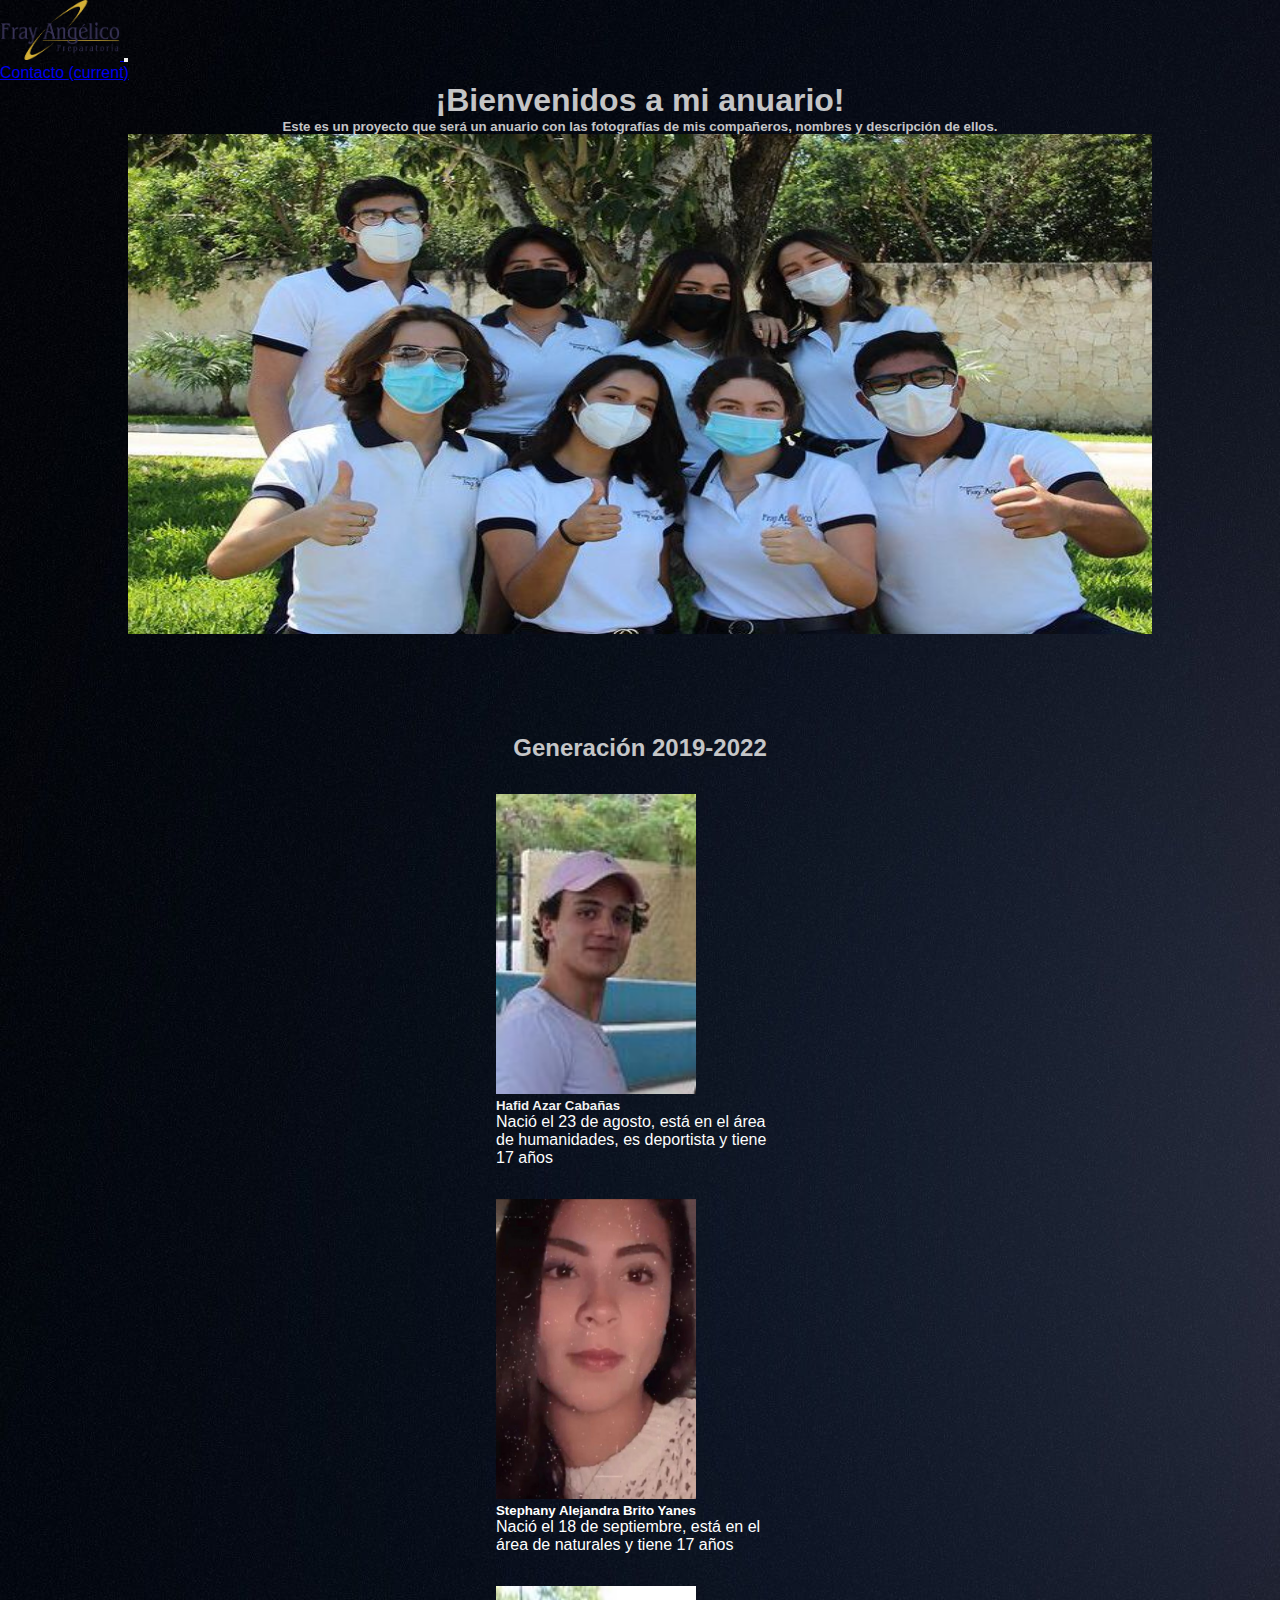
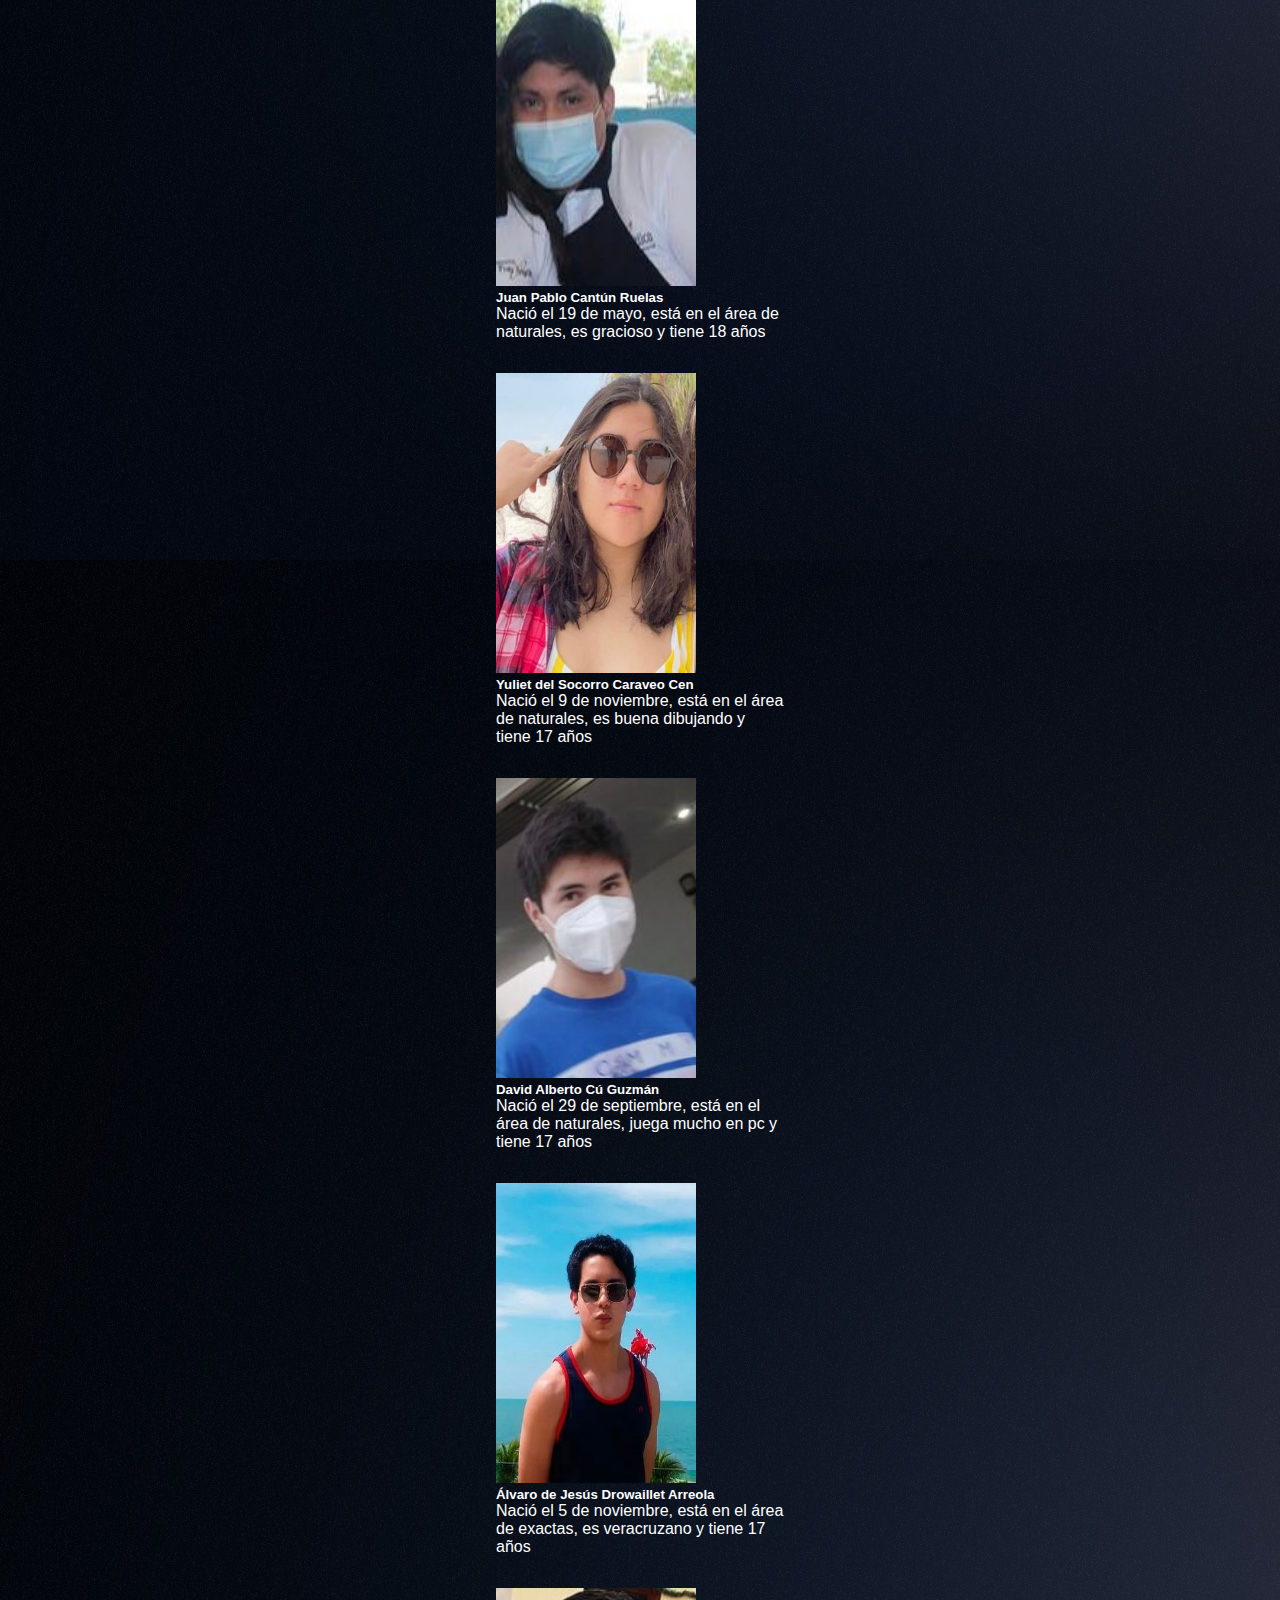
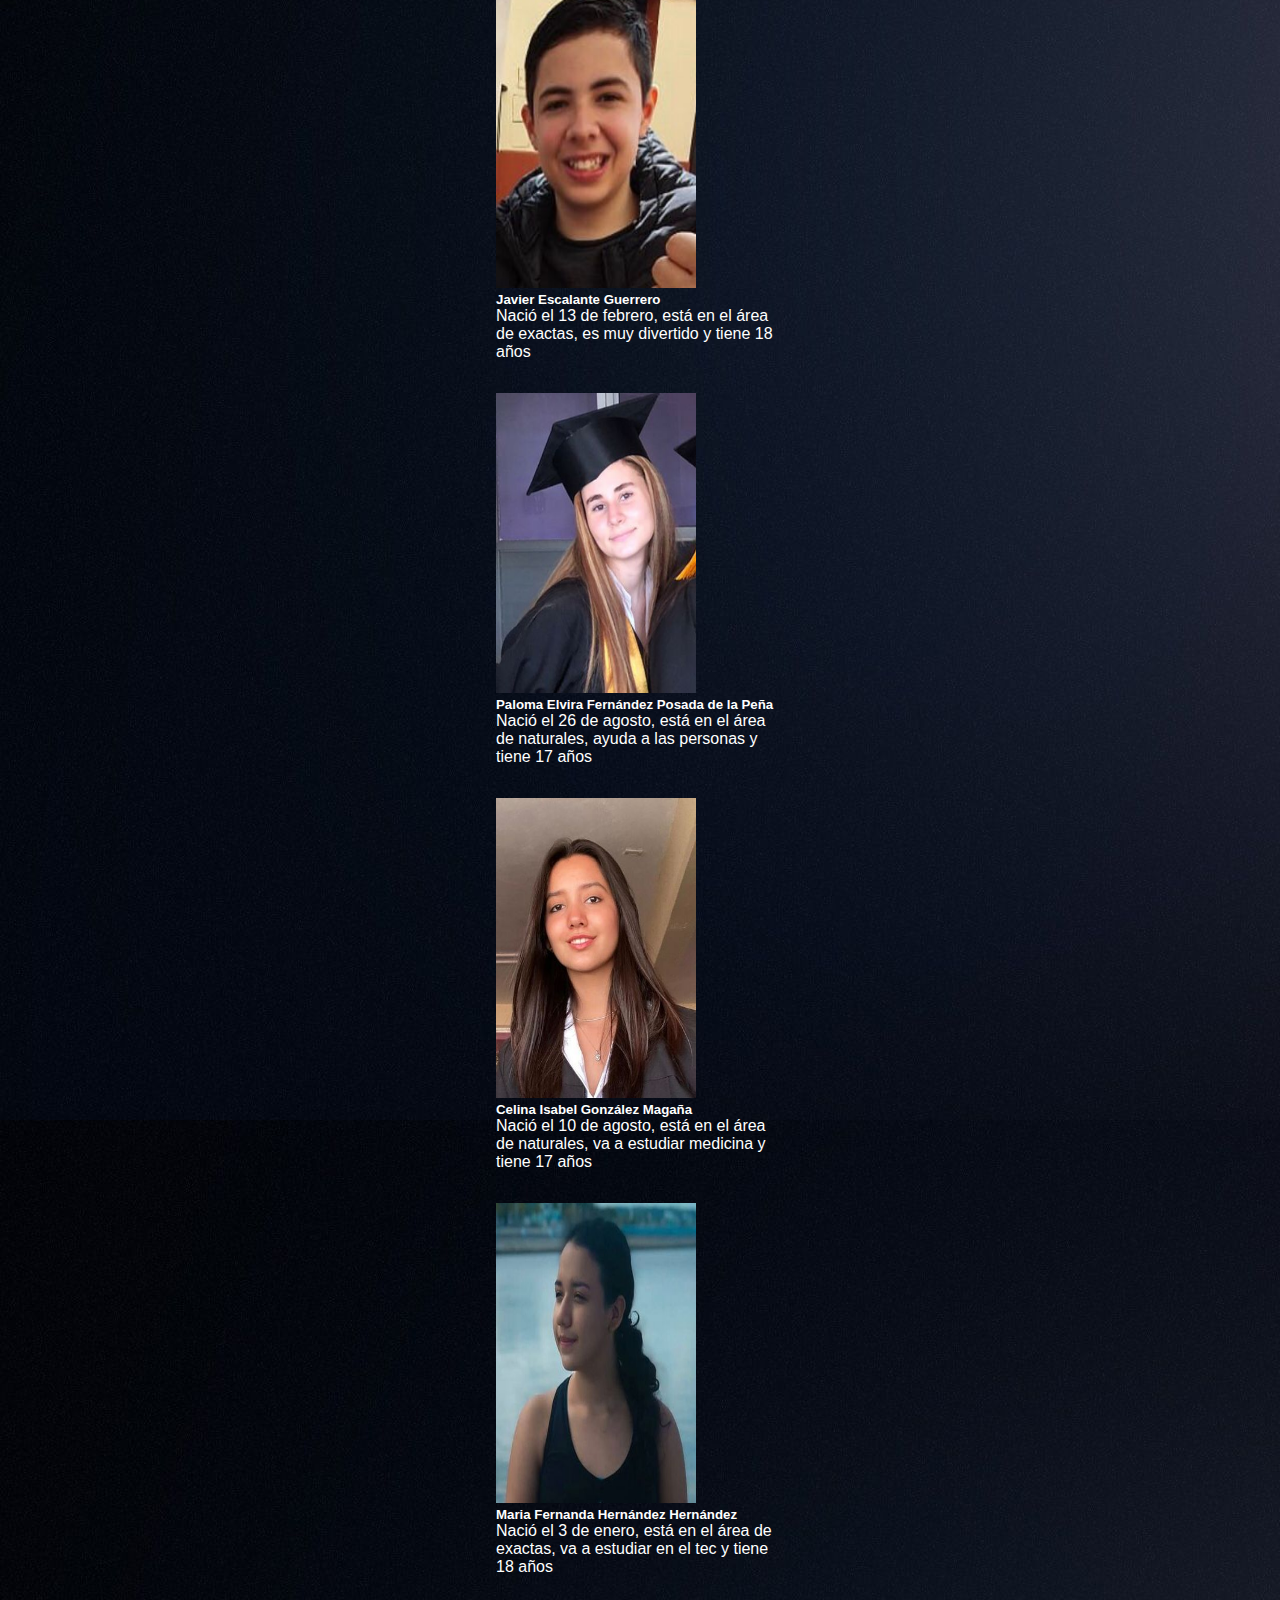
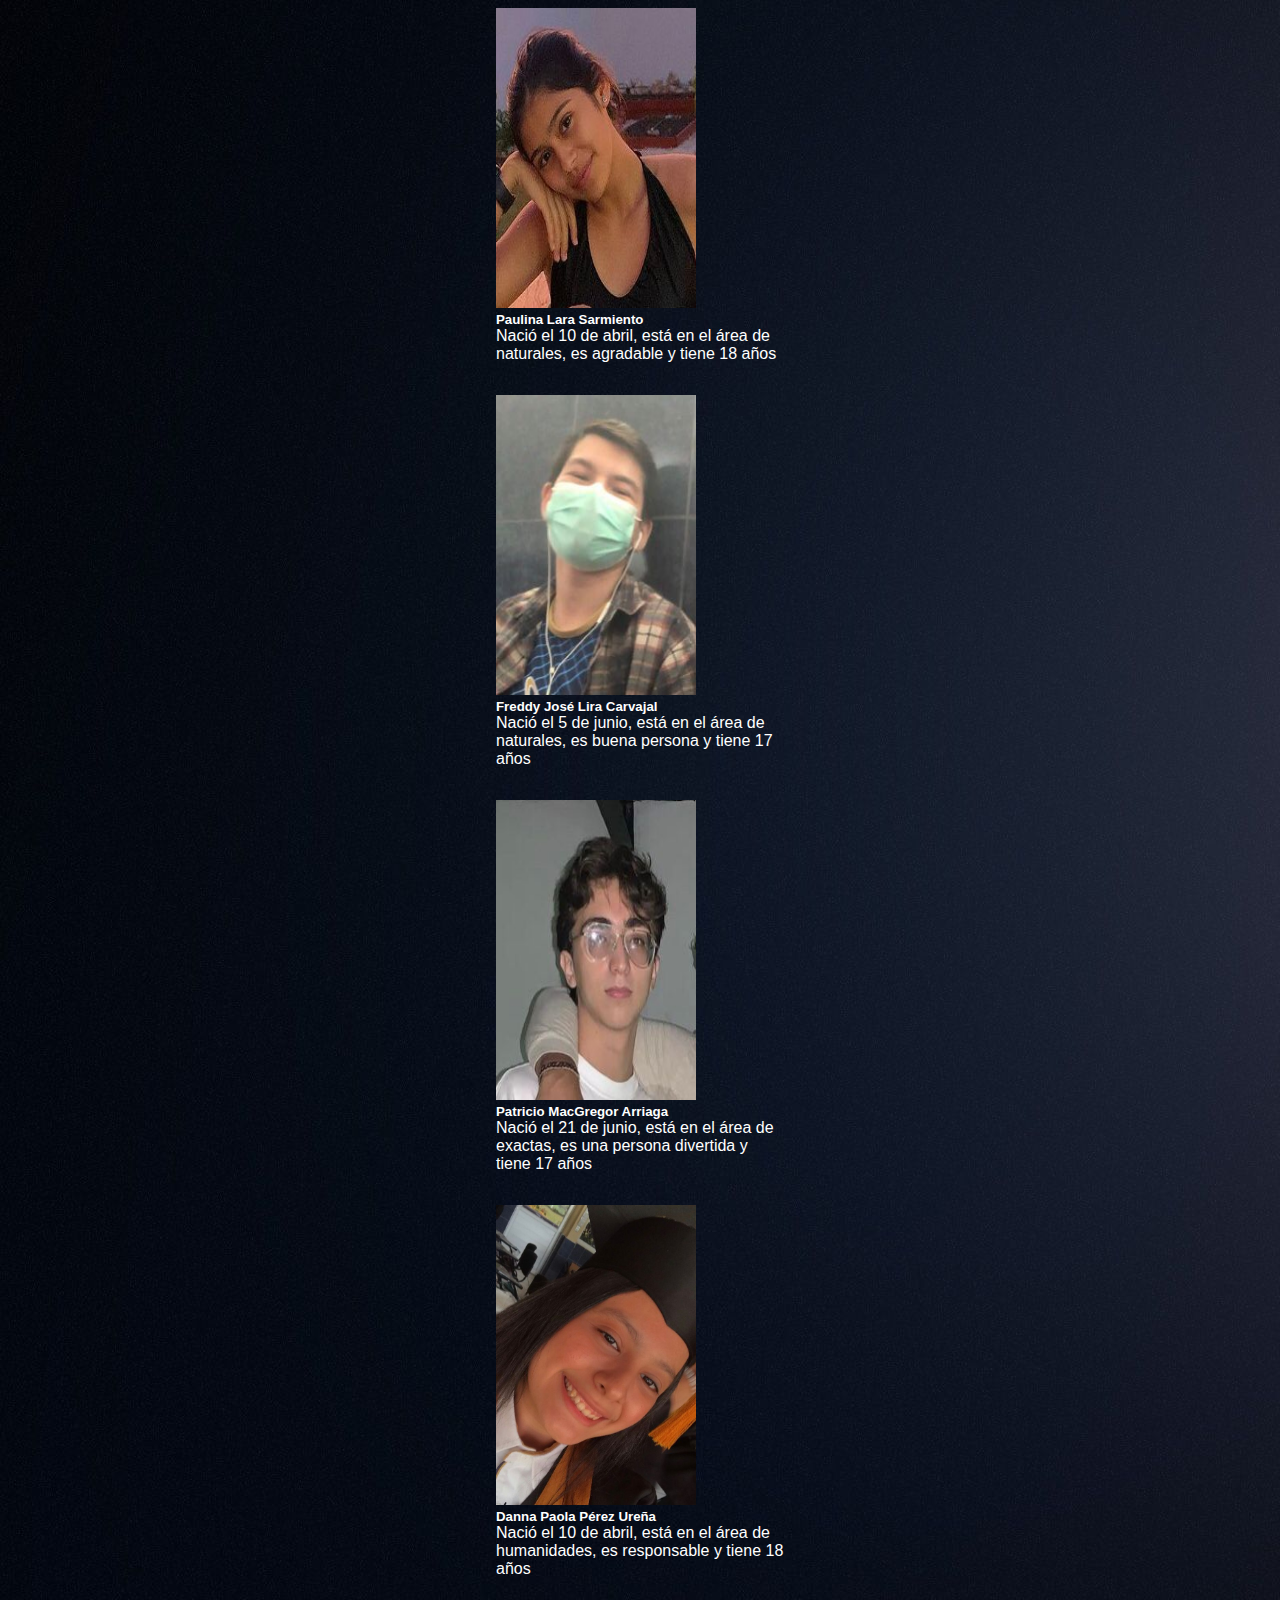
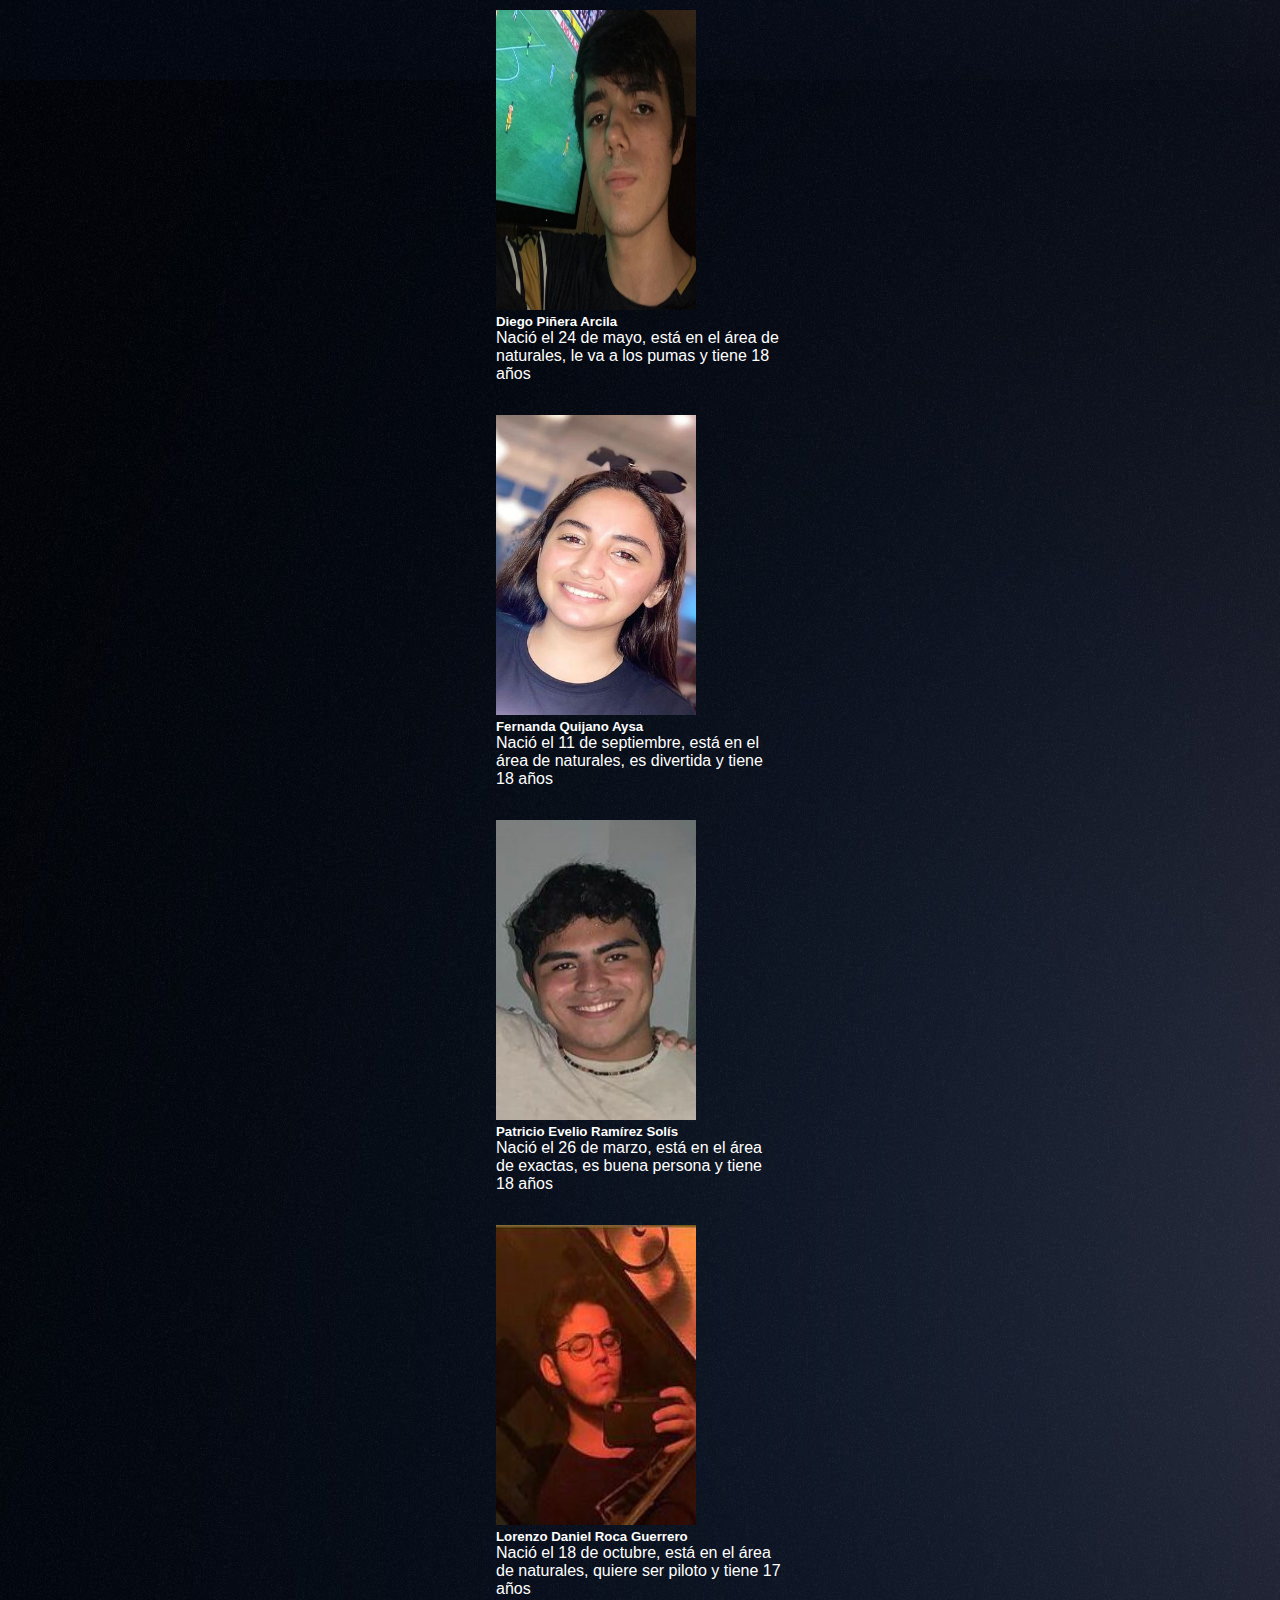
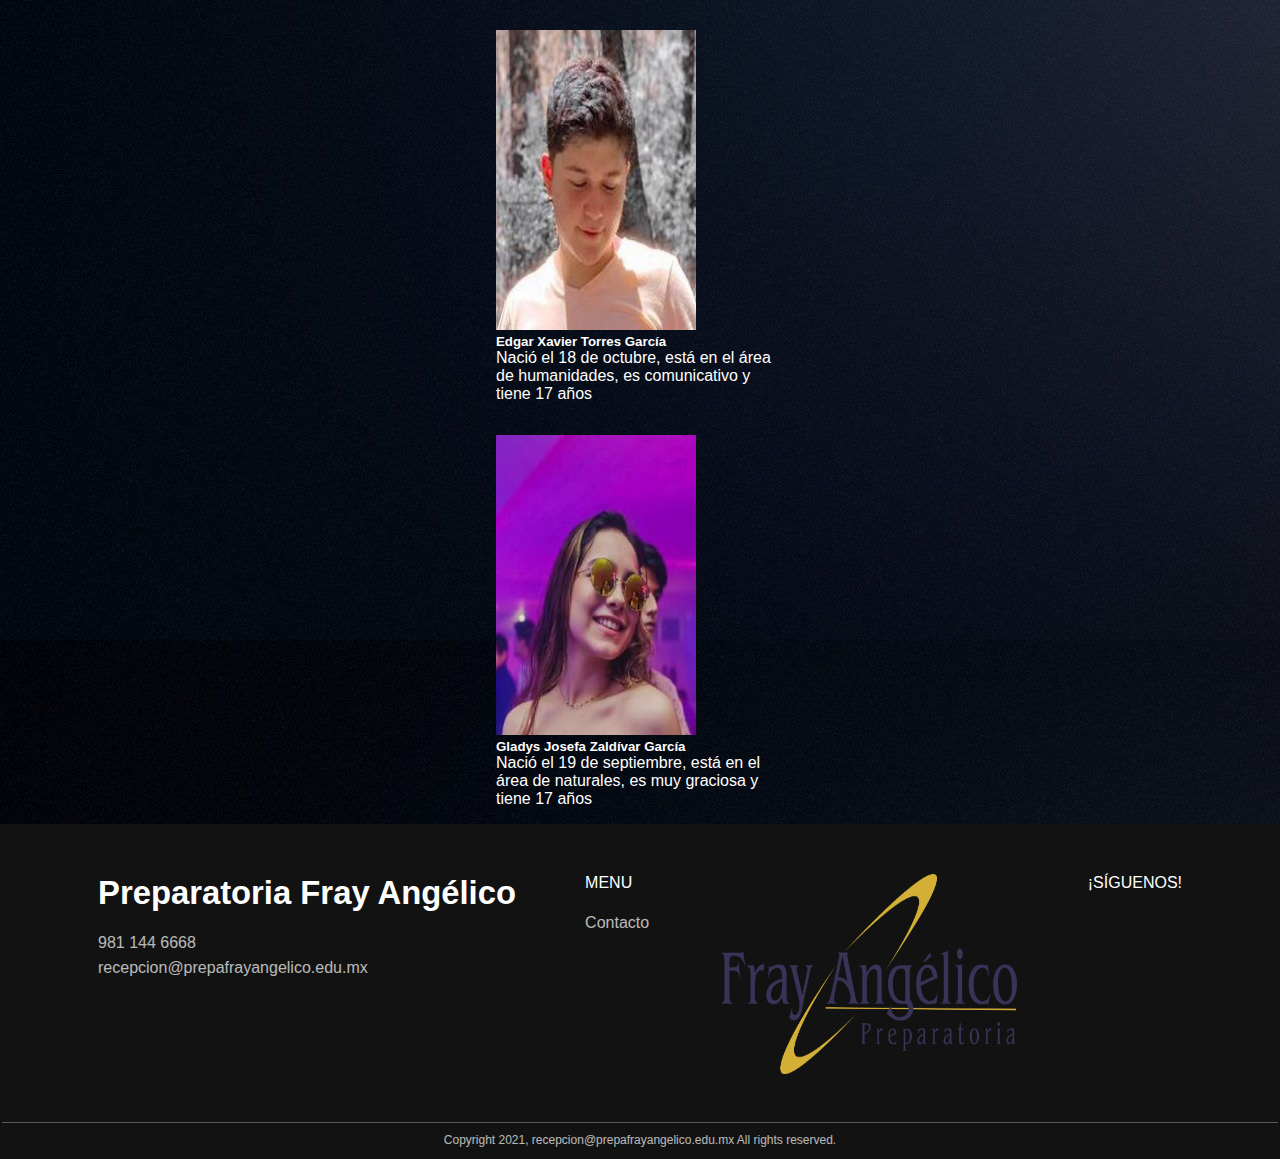
<file: index.html>
<!DOCTYPE html>
<html lang="en">
<head>
    <meta charset="UTF-8">
    <meta http-equiv="X-UA-Compatible" content="IE=edge">
    <meta name="viewport" content="width=device-width, initial-scale=1.0">
    <title>Proyecto</title>
    <link rel="icon" href="logo.jpg">
    <link rel="stylesheet" href="https://cdn.jsdelivr.net/npm/bootstrap@4.6.0/dist/css/bootstrap.min.css" integrity="sha384-B0vP5xmATw1+K9KRQjQERJvTumQW0nPEzvF6L/Z6nronJ3oUOFUFpCjEUQouq2+l" crossorigin="anonymous">
    <style>
      .card {
        margin: 32px auto 16px;
      }
      .col:last-child .card{
        margin-top: 32px;
      }
      
      
    </style>
</head>
<body background="fondo 2.jpg">
    <nav class="navbar navbar-expand-lg navbar-light bg-light">
      <a href="index.html">
        <img src="logo.png" width="120" height="60">
    </a>
        
        
        <button class="navbar-toggler" type="button" data-toggle="collapse" data-target="#navbarSupportedContent" aria-controls="navbarSupportedContent" aria-expanded="false" aria-label="Toggle navigation">
          <span class="navbar-toggler-icon"></span>
        </button>
      
        <div class="collapse navbar-collapse" id="navbarSupportedContent">
          <ul class="navbar-nav mr-auto">
            <li class="nav-item">
              <a class="nav-link" href="contacto.html">Contacto <span class="sr-only">(current)</span></a>
            </li>
           
            
            
          </ul>
          
        </div>
      </nav>

    <h1 style="color: rgba(224, 224, 224, 0.877); text-align: center;">¡Bienvenidos a mi anuario!</h1>
    <h5 style="color: rgba(224, 224, 224, 0.877); text-align: center;" >Este es un proyecto que será un anuario con las fotografías de mis compañeros, nombres y descripción de ellos.</h5>
    
      
    </p>
    
    
    <main>
      <div class="contenedor">
        <link rel="stylesheet" href="style.css">
      <div class="slider">
        <ul>
            <li>
                <img src="carrusel 1.jpg">
            </li>
            <li>
                <img src="carrusel 2.jpg">
            </li>
            <li>
                <img src="carrusel 3.jpg">
            </li>
            <li>
                <img src="carrusel 4.jpg">
            </li>
        </ul>
        
    </div>
      
      <h2   style="color: rgba(224, 224, 224, 0.877); text-align: center;" >Generación 2019-2022</h2>
      <div class="container">
        <div class="row">
          <div class="col-sm">
            <div class="card bg-dark"  style="width: 18rem;">
              <img src="hafid.jpg" class="card-img-top" alt="..." width="200" height="300">
              <div class="card-body">
                <h5 style="color: rgb(241, 241, 241)" class="card-title">Hafid Azar Cabañas</h5>
                <p style="color: rgb(253, 253, 253)" class="card-text"> Nació el 23 de agosto, está en el área de humanidades, es deportista y tiene 17 años </p>
                
              </div>
            </div>
          </div>
          <div class="col-sm">
            <div class="card bg-dark" style="width: 18rem;">
              <img src="steph.jpg" class="card-img-top" alt="..." width="200" height="300">
              <div class="card-body">
                <h5  style="color: rgb(255, 255, 255)" class="card-title">Stephany Alejandra Brito Yanes</h5>
                <p style="color: rgb(255, 255, 255)" class="card-text">Nació el 18 de septiembre, está en el área de naturales y tiene 17 años</p>
                
              </div>
            </div>
          </div>
          <div class="col-sm">
            <div class="card bg-dark" style="width: 18rem;">
              <img src="juan.jpg" class="card-img-top" alt="..." width="200" height="300">
              <div class="card-body">
                <h5  style="color: rgb(255, 255, 255)" class="card-title">Juan Pablo Cantún Ruelas</h5>
                <p style="color: rgb(255, 255, 255)" class="card-text">Nació el 19 de mayo, está en el área de naturales, es gracioso y tiene 18 años</p>
                
              </div>
            </div>
          </div>
          <div class="col-sm">
            <div class="card bg-dark" style="width: 18rem;">
              <img src="yuliet.jpg" class="card-img-top" alt="..." width="200" height="300">
              <div class="card-body">
                <h5  style="color: rgb(255, 255, 255)" class="card-title">Yuliet del Socorro Caraveo Cen</h5>
                <p style="color: rgb(255, 255, 255)" class="card-text">Nació el 9 de noviembre, está en el área de naturales, es buena dibujando y tiene 17 años</p>
                
              </div>
            </div>
          </div>
          <div class="col-sm">
            <div class="card bg-dark" style="width: 18rem;">
              <img src="cu.jpg" class="card-img-top" alt="..." width="200" height="300">
              <div class="card-body">
                <h5  style="color: rgb(255, 255, 255)" class="card-title">David Alberto Cú Guzmán</h5>
                <p style="color: rgb(255, 255, 255)" class="card-text">Nació el 29 de septiembre, está en el área de naturales, juega mucho en pc y tiene 17 años</p>
                
              </div>
            </div>
          </div>
          <div class="col-sm">
            <div class="card bg-dark" style="width: 18rem;">
              <img src="alvaro.jpg" class="card-img-top" alt="..." width="200" height="300">
              <div class="card-body">
                <h5  style="color: rgb(255, 255, 255)" class="card-title">Álvaro de Jesús Drowaillet Arreola</h5>
                <p style="color: rgb(255, 255, 255)" class="card-text">Nació el 5 de noviembre, está en el área de exactas, es veracruzano y tiene 17 años</p>
                
              </div>
            </div>
          </div>
          <div class="col-sm">
            <div class="card bg-dark" style="width: 18rem;">
              <img src="javo.jpg" class="card-img-top" alt="..." width="200" height="300">
              <div class="card-body">
                <h5  style="color: rgb(255, 255, 255)" class="card-title">Javier Escalante Guerrero</h5>
                <p style="color: rgb(255, 255, 255)" class="card-text">Nació el 13 de febrero, está en el área de exactas, es muy divertido y tiene 18 años</p>
                
              </div>
            </div>
          </div>
          <div class="col-sm">
            <div class="card bg-dark" style="width: 18rem;">
              <img src="paloma.jpg" class="card-img-top" alt="..." width="200" height="300">
              <div class="card-body">
                <h5  style="color: rgb(255, 255, 255)" class="card-title">Paloma Elvira Fernández Posada de la Peña</h5>
                <p style="color: rgb(255, 255, 255)" class="card-text">Nació el 26 de agosto, está en el área de naturales, ayuda a las personas y tiene 17 años</p>
                
              </div>
            </div>
          </div>
          <div class="col-sm">
            <div class="card bg-dark" style="width: 18rem;">
              <img src="celina.jpg" class="card-img-top" alt="..." width="200" height="300">
              <div class="card-body">
                <h5  style="color: rgb(255, 255, 255)" class="card-title">Celina Isabel González Magaña</h5>
                <p style="color: rgb(255, 255, 255)" class="card-text">Nació el 10 de agosto, está en el área de naturales, va a estudiar medicina y tiene 17 años</p>
                
              </div>
            </div>
          </div>
          <div class="col-sm">
            <div class="card bg-dark" style="width: 18rem;">
              <img src="mafer.jpg" class="card-img-top" alt="..." width="200" height="300">
              <div class="card-body">
                <h5  style="color: rgb(255, 255, 255)" class="card-title">Maria Fernanda Hernández Hernández</h5>
                <p style="color: rgb(255, 255, 255)" class="card-text">Nació el 3 de enero, está en el área de exactas, va a estudiar en el tec y tiene 18 años</p>
                
              </div>
            </div>
          </div>
          <div class="col-sm">
            <div class="card bg-dark" style="width: 18rem;">
              <img src="paulina.jpg" class="card-img-top" alt="..." width="200" height="300">
              <div class="card-body">
                <h5  style="color: rgb(255, 255, 255)" class="card-title">Paulina Lara Sarmiento</h5>
                <p style="color: rgb(255, 255, 255)" class="card-text">Nació el 10 de abril, está en el área de naturales, es agradable y tiene 18 años</p>
                
              </div>
            </div>
          </div>
          <div class="col-sm">
            <div class="card bg-dark" style="width: 18rem;">
              <img src="freddy.jpg" class="card-img-top" alt="..." width="200" height="300">
              <div class="card-body">
                <h5  style="color: rgb(255, 255, 255)" class="card-title">Freddy José Lira Carvajal</h5>
                <p style="color: rgb(255, 255, 255)" class="card-text">Nació el 5 de junio, está en el área de naturales, es buena persona y tiene 17 años</p>
                
              </div>
            </div>
          </div>
          <div class="col-sm">
            <div class="card bg-dark" style="width: 18rem;">
              <img src="pato mac.jpg" class="card-img-top" alt="..." width="200" height="300">
              <div class="card-body">
                <h5  style="color: rgb(255, 255, 255)" class="card-title">Patricio MacGregor Arriaga</h5>
                <p style="color: rgb(255, 255, 255)" class="card-text">Nació el 21 de junio, está en el área de exactas, es una persona divertida y tiene 17 años</p>
                
              </div>
            </div>
          </div>
          <div class="col-sm">
            <div class="card bg-dark" style="width: 18rem;">
              <img src="danna.jpg" class="card-img-top" alt="..." width="200" height="300">
              <div class="card-body">
                <h5  style="color: rgb(255, 255, 255)" class="card-title">Danna Paola Pérez Ureña</h5>
                <p style="color: rgb(255, 255, 255)" class="card-text">Nació el 10 de abril, está en el área de humanidades, es responsable y tiene 18 años</p>
                
              </div>
            </div>
          </div>
          <div class="col-sm">
            <div class="card bg-dark" style="width: 18rem;">
              <img src="diego.jpg" class="card-img-top" alt="..." width="200" height="300">
              <div class="card-body">
                <h5  style="color: rgb(255, 255, 255)" class="card-title">Diego Piñera Arcila</h5>
                <p style="color: rgb(255, 255, 255)" class="card-text">Nació el 24 de mayo, está en el área de naturales, le va a los pumas y tiene 18 años</p>
                
              </div>
            </div>
          </div>
          <div class="col-sm">
            <div class="card bg-dark" style="width: 18rem;">
              <img src="fernanda.jpg" class="card-img-top" alt="..." width="200" height="300">
              <div class="card-body">
                <h5  style="color: rgb(255, 255, 255)" class="card-title">Fernanda Quijano Aysa</h5>
                <p style="color: rgb(255, 255, 255)" class="card-text">Nació el 11 de septiembre, está en el área de naturales, es divertida y tiene 18 años</p>
                
              </div>
            </div>
          </div>
          <div class="col-sm">
            <div class="card bg-dark" style="width: 18rem;">
              <img src="pato r.jpg" class="card-img-top" alt="..." width="200" height="300">
              <div class="card-body">
                <h5  style="color: rgb(255, 255, 255)" class="card-title">Patricio Evelio Ramírez Solís</h5>
                <p style="color: rgb(255, 255, 255)" class="card-text">Nació el 26 de marzo, está en el área de exactas, es buena persona y tiene 18 años</p>
                
              </div>
            </div>
          </div>
          <div class="col-sm">
            <div class="card bg-dark" style="width: 18rem;">
              <img src="roca.jpg" class="card-img-top" alt="..." width="200" height="300">
              <div class="card-body">
                <h5  style="color: rgb(255, 255, 255)" class="card-title">Lorenzo Daniel Roca Guerrero</h5>
                <p style="color: rgb(255, 255, 255)" class="card-text">Nació el 18 de octubre, está en el área de naturales, quiere ser piloto y tiene 17 años</p>
                
              </div>
            </div>
          </div>
          <div class="col-sm">
            <div class="card bg-dark" style="width: 18rem;">
              <img src="edgar.jpg" class="card-img-top" alt="..." width="200" height="300">
              <div class="card-body">
                <h5  style="color: rgb(255, 255, 255)" class="card-title">Edgar Xavier Torres García</h5>
                <p style="color: rgb(255, 255, 255)" class="card-text">Nació el 18 de octubre, está en el área de humanidades, es comunicativo y tiene 17 años</p>
                
              </div>
            </div>
          </div>
          <div class="col-sm">
            <div class="card bg-dark" style="width: 18rem;">
              <img src="gladys.jpg" class="card-img-top" alt="..."  width="200" height="300">
              <div class="card-body">
                <h5 style="color: rgb(255, 255, 255)" class="card-title">Gladys Josefa Zaldívar García</h5>
                <p style="color: rgb(255, 255, 255)" class="card-text">Nació el 19 de septiembre, está en el área de naturales, es muy graciosa y tiene 17 años</p>
                
              </div>
            </div>
          </div>
          
          
      
          
    </main>
    
  <div>
    <footer>
      <div class="footer-container">
          <div class="footer-content-container">
              <h3 class="website-logo">Preparatoria Fray Angélico</h3>
              <span class="footer-info">981 144 6668</span>
              <span class="footer-info">recepcion@prepafrayangelico.edu.mx</span>
          </div>
          <div class="footer-menus">
              <div class="footer-content-container">
                  <span class="menu-title">menu</span>
                  <a href="contacto.html" class="menu-item-footer">Contacto</a>
                  
              </div>
              <div class="footer-content-container">
                  
                  <img src="logo.png"  width="300" height="200">
              </div>
          </div>
          
          <div class="footer-content-container">
              <span class="menu-title">¡Síguenos!</span>
              
             
          </div>
      </div>
      <div class="copyright-container">
          <span class="copyright">Copyright 2021, recepcion@prepafrayangelico.edu.mx All rights reserved.</span>
      </div>
  </footer>
  </div>
    

      
    


</body>
</html>
</file>
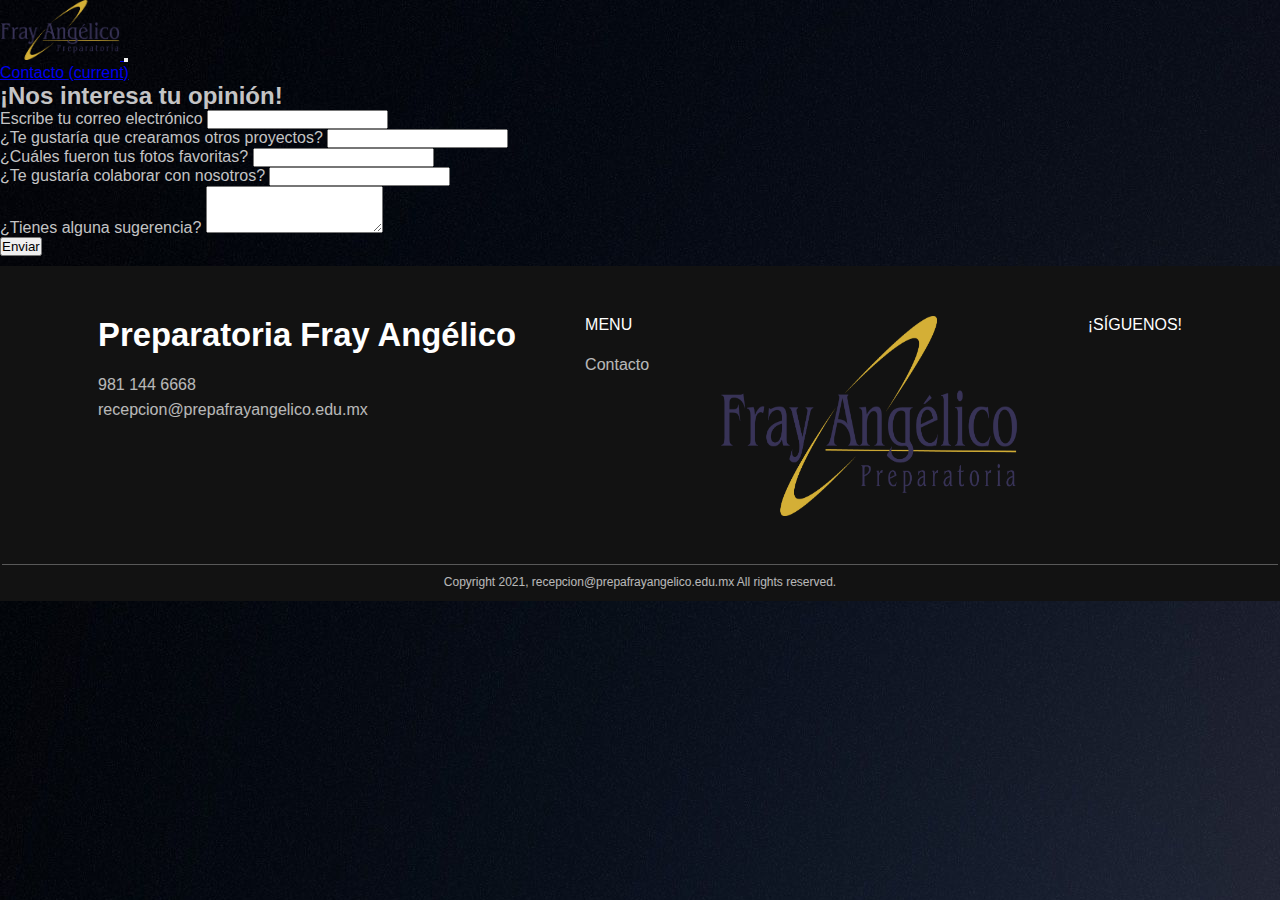
<file: contacto.html>
<!DOCTYPE html>
<html lang="en">
<head>
    <meta charset="UTF-8">
    <meta http-equiv="X-UA-Compatible" content="IE=edge">
    <meta name="viewport" content="width=device-width, initial-scale=1.0">
    <title>Document</title>
    <link rel="icon" href="logo.jpg">
    <link rel="stylesheet" href="https://cdn.jsdelivr.net/npm/bootstrap@4.6.0/dist/css/bootstrap.min.css" integrity="sha384-B0vP5xmATw1+K9KRQjQERJvTumQW0nPEzvF6L/Z6nronJ3oUOFUFpCjEUQouq2+l" crossorigin="anonymous">
    <style>
      .card {
        margin: 32px auto 16px;
      }
      .col:last-child .card{
        margin-top: 32px;
      }
      
      
    </style>
</head>
<body background="fondo 2.jpg">
    <nav class="navbar navbar-expand-lg navbar-light bg-light">
        <a href="index.html">
          <img src="logo.png" width="120" height="60">
      </a>
          
          
          <button class="navbar-toggler" type="button" data-toggle="collapse" data-target="#navbarSupportedContent" aria-controls="navbarSupportedContent" aria-expanded="false" aria-label="Toggle navigation">
            <span class="navbar-toggler-icon"></span>
          </button>
        
          <div class="collapse navbar-collapse" id="navbarSupportedContent">
            <ul class="navbar-nav mr-auto">
              <li class="nav-item">
                <a class="nav-link" href="contacto.html">Contacto <span class="sr-only">(current)</span></a>
              </li>
             
              
              
            </ul>
            
          </div>
        </nav>
    <h2 style="color: rgba(224, 224, 224, 0.877);">¡Nos interesa tu opinión!</h2>
          <div class="container">
            <div class="row">
              <div class="col">
                <form id="crearFormulario">
                  <div class="form-group">
                    <label  style="color: rgba(224, 224, 224, 0.877);" for="exampleInputEmail1">Escribe tu correo electrónico</label>
                    <input type="text" class="form-control" id="formTitle" >
                    
                  </div>
                  <div class="form-group">
                    <label style="color: rgba(224, 224, 224, 0.877);" for="formImage">¿Te gustaría que crearamos otros proyectos?</label>
                    <input type="url" class="form-control" id="formImage"  >
                    
                  </div>
                  <div class="form-group">
                    <label  style="color: rgba(224, 224, 224, 0.877);" for="formImage">¿Cuáles fueron tus fotos favoritas?</label>
                    <input type="url" class="form-control" id="formImage"  >
                    
                  </div>
                  <div class="form-group">
                    <label  style="color: rgba(224, 224, 224, 0.877);" for="formImage">¿Te gustaría colaborar con nosotros?</label>
                    <input type="url" class="form-control" id="formImage"  >
                    
                  </div>
                  <div class="form-group">
                    <label  style="color: rgba(224, 224, 224, 0.877);" for="formDescription">¿Tienes alguna sugerencia?</label>
                    <textarea class="form-control" id="formDescription" rows="3"></textarea>
                  </div>
                  <button class="btn btn-success" type="submit" id="submitCrearFormlario">Enviar</button>
                </form>
              </div>
            </div>
          </div>
          
      
          
    </main>
    <footer>
        <div class="footer-container">
            <link rel="stylesheet" href="style.css">
            <div class="footer-content-container">
                <h3 class="website-logo">Preparatoria Fray Angélico</h3>
                <span class="footer-info">981 144 6668</span>
                <span class="footer-info">recepcion@prepafrayangelico.edu.mx</span>
            </div>
            <div class="footer-menus">
                <div class="footer-content-container">
                    <span class="menu-title">menu</span>
                    <a href="contacto.html" class="menu-item-footer">Contacto</a>
                    
                </div>
                <div class="footer-content-container">
                    
                    <img src="logo.png"  width="300" height="200">
                </div>
            </div>
            
            <div class="footer-content-container">
                <span class="menu-title">¡Síguenos!</span>
              
            </div>
        </div>
        <div class="copyright-container">
            <span class="copyright">Copyright 2021, recepcion@prepafrayangelico.edu.mx All rights reserved.</span>
        </div>
    </footer>
</div>
</body>
</html>
</file>
<file: style.css>
*{
    margin: 0;
    padding: 0;
    box-sizing: border-box;
}
.contenedor{
    margin: auto 128px;
}
.slider{
  width: 100%;
  height: 600px;
  overflow: hidden;
}
.slider ul{
    display: flex;
    animation: cambio 20s infinite alternate linear;
    width: 400%;
}
.slider li{
    width: 100%;
    list-style: none;
}
.slider img{
    width: 100%;
    height: 500px;
}
@keyframes cambio{
    0%{margin-left: 0;}
    20%{margin-left: 0;}
    
    25%{margin-left: -100%;}
    45%{margin-left: -100%;}
    
    50%{margin-left: -200%;}
    70%{margin-left: -200%;}
    
    75%{margin-left: -300%;}
    100%{margin-left: -300%;}
}
@media only screen and (min-width:320px) and (max-width:768px){
.slider, .slider ul, .slider img{
    height: 100vh;
}
}


*{
    margin: 0;
    padding: 0;
    transition: 0.5s;
    font-family:-apple-system, BlinkMacSystemFont, 'Segoe UI', Roboto, Oxygen, Ubuntu, Cantarell, 'Open Sans', 'Helvetica Neue', sans-serif;
}

.body{
    height: 100vh;
    width: 100%;
    position: relative;
  
}

footer{
    
    background-color: #121212;
    color: white;   
    align-self: flex-end;
    margin-top: 10px;
    text-align: center;
    padding: 2px;
    
   
}

.copyright-container{
    width: 100%;
    display: flex;
    justify-content: center;
    align-items: center;
    border-top: 1px solid rgba(255, 255, 255, 0.3);
}

.copyright{
    font-size: 12px;
    opacity: 0.7;
    font-weight: 400;
    padding: 10px 0;
}

.footer-menus{
    display: flex;
    justify-content: space-between;
    align-items: flex-start;
    width: 40%;
}

.footer-container{
    height: fit-content;
    width: 100%;
    padding: 3rem 6rem;
    box-sizing: border-box;
    display: flex;
    justify-content: space-between;
    align-items: flex-start;
}

.footer-content-container{
    display: flex;
    justify-content: flex-start;
    align-items: flex-start;
    flex-direction: column;
}

footer .website-logo{
    margin-bottom: 1.2rem;
    font-size: calc(1vw + 20px);
}

.footer-info, .menu-item-footer{
    margin: 0.2rem 0;
    opacity: 0.7;
    color: white;
    text-decoration: none;
    transition: 0.5s;
}

.menu-item-footer:hover{
    opacity: 1;
}

.menu-title{
    font-size: var(--medium-text-font);
    font-weight: 400;
    text-transform: uppercase;
    margin-bottom: 1.2rem;
}

.social-container{
    display: flex;
    justify-content: center;
    align-items: center;
    height: 30px;
    width: 100%;
}

.social-link{
    height: 100%;
    width: 30px;
    background-image: url(FacebookBlanco.png);
    background-size: 70%;
    background-position: center;
    margin-right: 1rem;
    background-repeat: no-repeat;
}

.social-link:hover{
    opacity: 0.7;
}

footer .social-link:nth-of-type(2){
    background-image: url(InstagramBlanco.png);
}




/*MEDIA QUERY*/
@media (max-width: 768px){
    
    .footer-container{
        padding: 2rem;
        flex-direction: column;
    }

    .footer-content-container{
        width: 100%;
        padding: 2rem 0;
        border-bottom: 1px solid #2A2A2A;
        justify-content: center;
        align-items: center;
    }

    .footer-content-container:nth-of-type(1){
        align-items: flex-start;
    }
    .footer-content-container:nth-of-type(3){
        border-bottom: none;
        padding-bottom: 0;
    }

    .footer-menus{
        width: 100%;
        display: flex;
        justify-content: space-between;
        align-items: flex-start;
        border-bottom: 1px solid #2A2A2A;
    }

    .footer-menus .footer-content-container:nth-of-type(1){
        width: 45%;
        align-items: flex-start;
        border-bottom: none;
    }
    .footer-menus .footer-content-container:nth-of-type(2){
        width: 45%;
        align-items: flex-start;
        border-bottom: none;
    }
}
</file>
